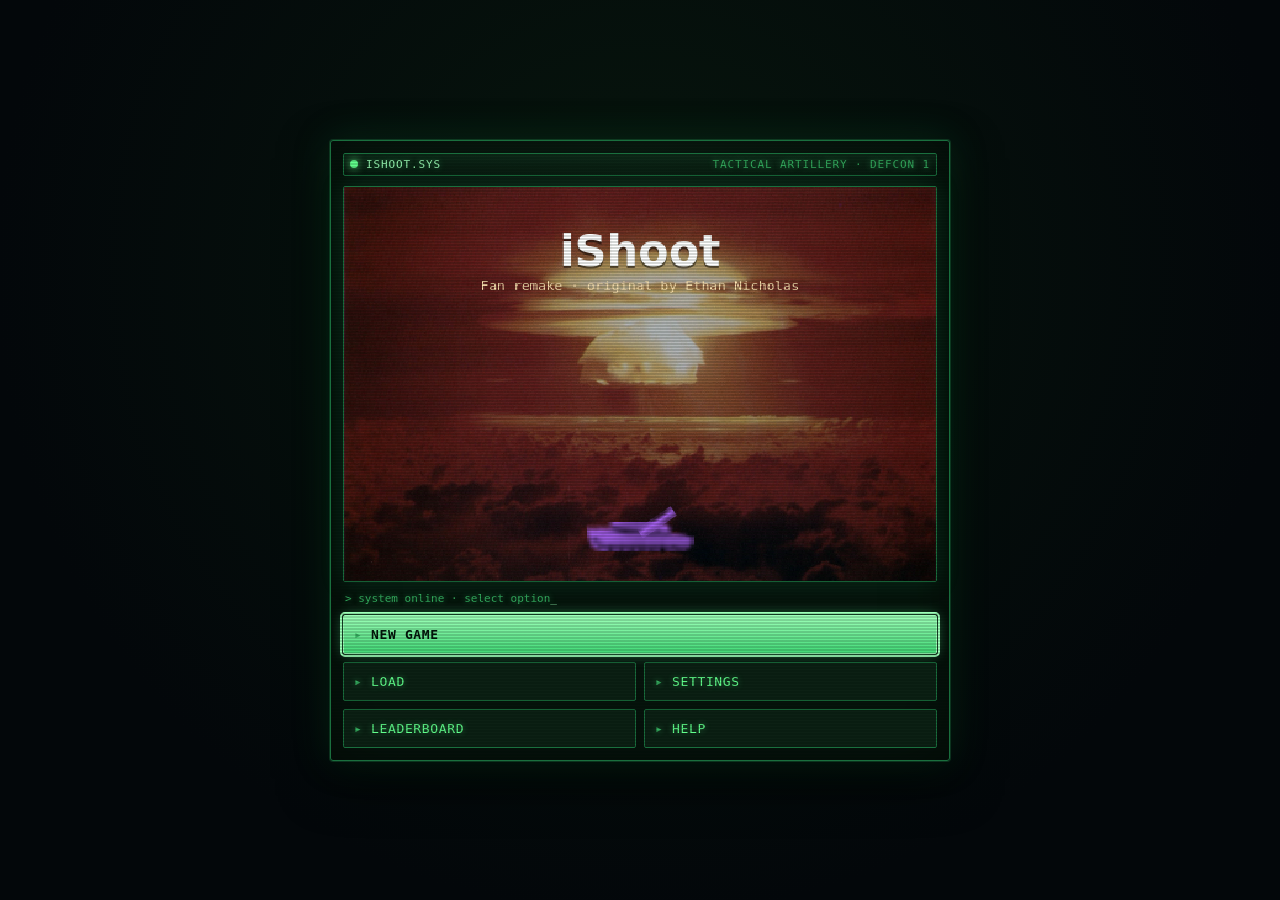
<file: index.html>
<!DOCTYPE html>
<html lang="de">
<head>
  <meta charset="utf-8">
  <title>iShoot Remake</title>
  <link rel="icon" type="image/x-icon" href="favicon.ico">
  <meta name="viewport" content="width=device-width,initial-scale=1,user-scalable=no">
  <style>
    /* ===== CRT / Militär-Terminal: Phosphor-Grün auf Schwarz ===== */
    :root {
      --bg:        #03070a;
      --bg-2:      #061109;
      --panel:     #07140d;
      --panel-2:   #0c2014;
      --border:    #1a6f3e;
      --border-2:  #2a9a57;
      --text:      #62ff8c;
      --text-dim:  #36b061;
      --text-mute: #2a7045;
      --accent:    #9dffb8;
      --accent-d:  #43d977;
      --blue:      #49d0ff;
      --good:      #62ff8c;
      --warn:      #ffd24a;
      --bad:       #ff6a4a;
      --radius:    3px;
      --radius-s:  2px;
      --shadow:    0 0 0 1px rgba(42,154,87,.25), 0 0 38px rgba(20,130,65,.22), 0 18px 50px rgba(0,0,0,.72);
      --glow:      0 0 6px rgba(80,255,140,.45);
      --font:      ui-monospace, "SF Mono", Menlo, Consolas, monospace;
      --mono:      ui-monospace, "SF Mono", Menlo, Consolas, monospace;
      /* Scanline-Layer (über Panels, pointer-events:none) */
      --scan:      linear-gradient(rgba(0,0,0,0) 50%, rgba(0,14,6,.32) 50%);
    }

    * { box-sizing: border-box; }

    /* CRT-Animationen */
    @keyframes flicker { 0%,100% { opacity: .94; } 45% { opacity: 1; } 70% { opacity: .9; } 80% { opacity: .98; } }
    @keyframes blink   { 0%,49% { opacity: 1; } 50%,100% { opacity: 0; } }

    html, body {
      margin: 0;
      height: 100%;
      background:
        radial-gradient(circle at 50% 35%, #07160d 0%, var(--bg) 72%),
        #03070a;
      color: var(--text);
      font-family: var(--font);
      overflow: hidden;
    }
    body {
      display: grid;
      place-items: center;
      gap: 14px;
    }

    /* ---- Spielfeld ---- */
    #stage {
      width: min(96vw, calc(94vh * 480 / 320));
      aspect-ratio: 480 / 320;
      image-rendering: pixelated;
      background: #000;
      border-radius: var(--radius-s);
      box-shadow: 0 0 0 1px var(--border), 0 0 26px rgba(25,150,80,.28), var(--shadow);
      cursor: crosshair;
    }

    /* ---- HUD-Hilfezeile ---- */
    #hud {
      display: flex;
      flex-wrap: wrap;
      justify-content: center;
      gap: 8px 16px;
      font-size: 12px;
      color: var(--text-dim);
      max-width: min(96vw, 900px);
      text-shadow: var(--glow);
    }
    #hud span { white-space: nowrap; display: inline-flex; align-items: center; gap: 5px; }
    #status { min-width: 80px; color: var(--accent); text-transform: uppercase; letter-spacing: .08em; }
    #status::before { content: "▸ "; color: var(--text-dim); }
    kbd {
      background: var(--panel-2);
      border: 1px solid var(--border);
      border-radius: 2px;
      padding: 1px 5px;
      font-family: var(--mono);
      font-size: 11px;
      color: var(--text);
    }
    kbd::before { content: "["; color: var(--text-mute); }
    kbd::after  { content: "]"; color: var(--text-mute); }

    /* ============ Generische Modals ============ */
    .overlay {
      position: fixed; inset: 0;
      display: grid; place-items: center;
      background: rgba(2,8,5,.78);
      backdrop-filter: blur(2px);
      z-index: 10;
      font-size: 13px;
      animation: fade .12s ease-out;
    }
    .overlay[hidden] { display: none; }
    @keyframes fade { from { opacity: 0; } to { opacity: 1; } }

    .card {
      position: relative;
      background:
        radial-gradient(120% 100% at 50% 0%, var(--panel-2) 0%, var(--panel) 60%);
      border: 1px solid var(--border);
      border-radius: var(--radius);
      box-shadow: var(--shadow), inset 0 0 48px rgba(0,0,0,.55);
      display: flex;
      flex-direction: column;
      max-height: 90vh;
      overflow: hidden;
      text-shadow: var(--glow);
    }
    /* CRT-Scanlines + leichtes Flackern über jeder Karte (klickdurchlässig). */
    .card::after {
      content: ""; position: absolute; inset: 0; pointer-events: none; z-index: 8;
      border-radius: inherit;
      background: var(--scan); background-size: 100% 3px;
      opacity: .45; animation: flicker 5s infinite;
    }
    /* Eck-Klammern für den Terminal-Rahmen. */
    .card::before {
      content: ""; position: absolute; inset: 5px; pointer-events: none; z-index: 8;
      border: 1px solid rgba(42,154,87,.28);
      border-radius: 2px;
    }
    /* Modals ohne separate scrollende Body-Region: ganze Card scrollbar. */
    #menu-card, #pause-card { overflow-y: auto; }
    /* Selects/Inputs in Grids dürfen das Grid nicht sprengen. */
    select, input { min-width: 0; max-width: 100%; }
    .modal-header, #shop-header, #ruleeditor-header, #weaponeditor-header {
      position: relative; z-index: 2;
      display: flex; align-items: center; gap: 10px;
      padding: 11px 14px;
      border-bottom: 1px solid var(--border);
      background: linear-gradient(180deg, rgba(20,60,36,.55), rgba(7,20,13,.2));
    }
    .modal-header h3, #ruleeditor-header h3, #weaponeditor-header h3 {
      margin: 0; font-size: 14px; font-weight: 600; flex: 1;
      text-transform: uppercase; letter-spacing: .06em; color: var(--accent);
    }
    .modal-header h3::before, #ruleeditor-header h3::before, #weaponeditor-header h3::before {
      content: "> "; color: var(--text-dim);
    }
    .modal-header h3::after, #ruleeditor-header h3::after, #weaponeditor-header h3::after {
      content: "_"; color: var(--accent); animation: blink 1.1s step-end infinite;
    }
    .modal-body { padding: 15px; overflow-y: auto; position: relative; z-index: 2; }
    .modal-footer {
      position: relative; z-index: 2;
      display: flex; justify-content: flex-end; gap: 8px;
      padding: 11px 14px;
      border-top: 1px solid var(--border);
      background: var(--bg-2);
    }
    .modal-x, #shop-close, #ruleeditor-close, #weaponeditor-close, #settings-close {
      background: transparent; color: var(--text-dim);
      border: 1px solid var(--border); border-radius: var(--radius-s);
      width: 26px; height: 26px; line-height: 1; font-size: 16px;
      cursor: pointer; transition: .12s;
      display: grid; place-items: center;
    }
    .modal-x:hover, #shop-close:hover, #ruleeditor-close:hover,
    #weaponeditor-close:hover, #settings-close:hover {
      background: var(--bad); color: #1a0a06; border-color: var(--bad);
      box-shadow: 0 0 10px rgba(255,106,74,.5);
    }

    /* ============ Buttons ============ */
    button {
      font-family: var(--mono);
      font-size: 12px;
      color: var(--text);
      background: var(--panel-2);
      border: 1px solid var(--border);
      border-radius: var(--radius-s);
      padding: 7px 14px;
      cursor: pointer;
      text-transform: uppercase; letter-spacing: .05em;
      text-shadow: var(--glow);
      transition: background .12s, border-color .12s, box-shadow .12s, color .12s, transform .04s;
    }
    button:hover {
      background: #103019; border-color: var(--border-2); color: var(--accent);
      box-shadow: 0 0 10px rgba(60,220,120,.4), inset 0 0 12px rgba(40,160,80,.18);
    }
    button:active { transform: translateY(1px); }
    button:disabled { opacity: .35; cursor: not-allowed; box-shadow: none; }
    .btn-primary {
      background: linear-gradient(180deg, var(--accent), var(--accent-d));
      border-color: var(--accent); color: #03140a; font-weight: 700; text-shadow: none;
      box-shadow: 0 0 14px rgba(90,255,150,.45);
    }
    .btn-primary:hover { background: var(--accent); border-color: #cfffe0; color: #03140a; box-shadow: 0 0 18px rgba(120,255,170,.6); }
    .btn-small { padding: 3px 9px; font-size: 11px; }
    .btn-danger { background: #2a1410; border-color: #7a3422; color: #ff9a80; }
    .btn-danger:hover { background: var(--bad); color: #1a0a06; border-color: var(--bad); box-shadow: 0 0 12px rgba(255,106,74,.5); }

    /* ============ Inputs ============ */
    input[type="text"], input[type="number"], select, textarea {
      font-family: var(--mono); font-size: 13px;
      color: var(--text);
      background: #04100a;
      border: 1px solid var(--border);
      border-radius: var(--radius-s);
      padding: 6px 8px;
    }
    input:focus, select:focus, textarea:focus {
      outline: none; border-color: var(--accent); box-shadow: 0 0 0 1px var(--accent), 0 0 10px rgba(90,255,150,.3);
    }
    input[type="color"] { padding: 2px; height: 30px; width: 44px; background: #04100a; cursor: pointer; }
    input[type="range"] { accent-color: var(--accent); }
    input[type="checkbox"] { accent-color: var(--accent); width: 16px; height: 16px; cursor: pointer; }

    /* ============ Title-Screen (Kommando-Konsole) ============ */
    #title { z-index: 20; background:
      radial-gradient(circle at 50% 30%, #07160d 0%, #03070a 72%), #03070a; }
    #title-card {
      position: relative;
      width: min(620px, 96vw);
      display: flex; flex-direction: column; gap: 10px; align-items: stretch;
      padding: 12px;
      background: radial-gradient(120% 100% at 50% 0%, var(--panel-2) 0%, var(--panel) 60%);
      border: 1px solid var(--border);
      border-radius: var(--radius);
      box-shadow: var(--shadow), inset 0 0 60px rgba(0,0,0,.55);
      text-shadow: var(--glow);
    }
    /* Scanlines über der ganzen Konsole (inkl. Castle-Bravo-Canvas). */
    #title-card::after {
      content: ""; position: absolute; inset: 0; pointer-events: none; z-index: 8;
      border-radius: inherit;
      background: var(--scan); background-size: 100% 3px;
      opacity: .5; animation: flicker 5s infinite;
    }
    #title-termbar {
      display: flex; align-items: center; gap: 8px;
      font-size: 11px; letter-spacing: .08em; text-transform: uppercase;
      color: var(--accent);
      padding: 4px 6px; border: 1px solid var(--border); border-radius: 2px;
      background: linear-gradient(180deg, rgba(20,60,36,.5), rgba(7,20,13,.15));
    }
    #title-termbar .tb-dot {
      width: 8px; height: 8px; border-radius: 50%;
      background: var(--good); box-shadow: 0 0 8px var(--good);
      animation: blink 1.6s step-end infinite;
    }
    #title-termbar .tb-r { margin-left: auto; color: var(--text-dim); }
    #title-canvas {
      width: 100%; aspect-ratio: 480 / 320; image-rendering: pixelated;
      background: #050a07; border-radius: 2px;
      border: 1px solid var(--border);
      box-shadow: inset 0 0 30px rgba(0,0,0,.7), 0 0 22px rgba(25,150,80,.22);
    }
    #title-bootline { font-size: 11px; color: var(--text-dim); padding: 0 2px; }
    #title-bootline::after { content: "_"; color: var(--accent); animation: blink 1.1s step-end infinite; }
    #title-buttons { display: grid; grid-template-columns: 1fr 1fr; gap: 8px; }
    #title-buttons button { padding: 11px 10px; font-size: 13px; text-align: left; }
    #title-buttons button::before { content: "▸ "; color: var(--text-dim); }
    #title-buttons button:hover::before { color: var(--accent); }
    #title-newgame {
      grid-column: 1 / -1;
      background: linear-gradient(180deg, var(--accent), var(--accent-d));
      border-color: var(--accent); color: #03140a; font-weight: 700; text-shadow: none;
      box-shadow: 0 0 14px rgba(90,255,150,.45);
    }
    #title-newgame::before { content: "▶ "; color: #03140a; }
    #title-newgame:hover { background: var(--accent); box-shadow: 0 0 20px rgba(120,255,170,.6); }
    #title-newgame:hover::before { color: #03140a; }

    /* ============ Setup-Menü ============ */
    #menu { z-index: 15; }
    #menu-card { width: min(620px, 96vw); padding: 0; }
    #menu-card h2 {
      position: relative; z-index: 2;
      margin: 0; padding: 14px 18px; font-size: 16px;
      text-transform: uppercase; letter-spacing: .06em;
      border-bottom: 1px solid var(--border);
      background: linear-gradient(180deg, rgba(20,60,36,.55), rgba(7,20,13,.2));
      color: var(--accent);
    }
    #menu-card h2::before { content: "> "; color: var(--text-dim); }
    #menu-card h2::after { content: "_"; color: var(--accent); animation: blink 1.1s step-end infinite; }
    .menu-section { position: relative; z-index: 2; display: flex; gap: 12px; align-items: center; padding: 12px 18px; flex-wrap: wrap; }
    .menu-section > label { color: var(--text-dim); text-transform: uppercase; font-size: 11px; letter-spacing: .04em; }
    #menu-players { display: flex; flex-direction: column; gap: 4px; width: 100%; }
    .menu-player {
      display: grid;
      grid-template-columns: 28px 1fr 116px 138px 92px 46px;
      gap: 7px; align-items: center;
    }
    .menu-slot { color: var(--text-mute); font-family: var(--mono); font-size: 12px; }
    #menu-card > div:last-child { position: relative; z-index: 2; padding: 13px 18px; border-top: 1px solid var(--border); background: var(--bg-2); }
    #menu-start { background: linear-gradient(180deg, var(--accent), var(--accent-d)); border-color: var(--accent); color: #03140a; font-weight: 700; text-shadow: none; padding: 8px 22px; box-shadow: 0 0 14px rgba(90,255,150,.45); }

    /* ============ Shop ============ */
    #shop { z-index: 11; }
    #shop-card { width: min(480px, 94vw); }
    #shop-title { flex: 1; font-weight: 600; text-transform: uppercase; letter-spacing: .06em; color: var(--accent); }
    #shop-title::before { content: "> "; color: var(--text-dim); }
    #shop-cash { color: var(--good); font-family: var(--mono); font-weight: 700; }
    #shop-list { position: relative; z-index: 2; overflow-y: auto; padding: 6px 0; max-height: 56vh; }
    .shop-row {
      display: grid; grid-template-columns: 1.4fr 66px 58px 34px auto;
      gap: 8px; padding: 6px 14px; align-items: center;
    }
    .shop-row:hover { background: var(--panel-2); }
    .shop-name { color: var(--text); }
    .shop-type { color: var(--text-mute); font-size: 10px; font-family: var(--mono); }
    .shop-price { color: var(--good); text-align: right; font-family: var(--mono); }
    .shop-owned { color: var(--text-dim); text-align: right; font-family: var(--mono); }
    .shop-actions { display: flex; gap: 4px; }
    .shop-actions button { padding: 3px 8px; font-size: 11px; }
    .shop-buy { background: #06301c; border-color: var(--border); color: var(--good); }
    .shop-buy:hover { background: #0c4a2c; color: var(--accent); box-shadow: 0 0 8px rgba(60,220,120,.35); }
    .shop-sell { background: #2a1d10; border-color: #6a4a22; color: var(--warn); }
    .shop-sell:hover { background: #3d2a14; color: #ffe39a; }
    #shop-footer { position: relative; z-index: 2; display: flex; justify-content: flex-end; padding: 11px 14px; border-top: 1px solid var(--border); background: var(--bg-2); }

    /* ============ Pause ============ */
    #pause { z-index: 12; }
    #pause-card { width: min(440px, 94vw); padding: 18px; }
    #pause-card h3 { position: relative; z-index: 2; margin: 0 0 14px; color: var(--accent); font-size: 15px; text-transform: uppercase; letter-spacing: .08em; }
    #pause-card h3::before { content: "|| "; color: var(--text-dim); }
    #pause-card h3::after { content: "_"; color: var(--accent); animation: blink 1.1s step-end infinite; }
    #pause-savelist { position: relative; z-index: 2; display: flex; flex-direction: column; gap: 5px; margin-bottom: 14px; }
    .pause-saverow { display: grid; grid-template-columns: 58px 1fr 84px 84px; gap: 6px; align-items: center; }
    .pause-slot { color: var(--text-mute); font-family: var(--mono); font-size: 11px; }
    .pause-slotlabel { color: var(--text-dim); overflow: hidden; text-overflow: ellipsis; white-space: nowrap; font-size: 11px; }
    .pause-saverow button { padding: 4px 8px; font-size: 11px; }
    #pause-actions { position: relative; z-index: 2; display: flex; justify-content: space-between; gap: 8px; }

    /* ============ Settings ============ */
    /* z-index über ALLEM (Title=20), da Settings vom Title UND vom Pause-Menü
       aus geöffnet wird, ohne dass das darunterliegende Overlay verschwindet. */
    #settings { z-index: 30; }
    #settings-card { width: min(480px, 94vw); }
    .settings-section { padding: 12px 0; border-bottom: 1px solid var(--border); }
    .settings-section:last-child { border-bottom: none; }
    .settings-row { display: flex; align-items: center; justify-content: space-between; gap: 12px; padding: 5px 0; }
    .settings-row > span { color: var(--text-dim); }
    .settings-row select, .settings-row input[type="range"] { min-width: 160px; }
    .settings-hint { color: var(--text-mute); font-size: 11px; margin: 4px 0 0; }
    .settings-subhead { display: flex; align-items: center; justify-content: space-between; margin-bottom: 8px; color: var(--accent); font-weight: 600; text-transform: uppercase; letter-spacing: .05em; }
    .settings-subhead::before { content: "// "; color: var(--text-dim); }
    #settings-keys { display: flex; flex-direction: column; gap: 4px; }
    .settings-keyrow { display: grid; grid-template-columns: 1fr 130px; gap: 10px; align-items: center; }
    .settings-keylabel { color: var(--text-dim); }
    .settings-keybtn { font-family: var(--mono); text-align: center; }
    .settings-keybtn--active { background: var(--accent); color: #03140a; border-color: var(--accent); box-shadow: 0 0 12px rgba(90,255,150,.5); }

    /* ============ Rule-Editor ============ */
    #ruleeditor { z-index: 18; }
    #ruleeditor-card { width: min(540px, 94vw); }
    #ruleeditor-mode { color: var(--text-dim); }
    #ruleeditor-list { position: relative; z-index: 2; overflow-y: auto; padding: 10px 16px; max-height: 60vh; }
    .rule-row { display: grid; grid-template-columns: 1fr 200px; gap: 12px; align-items: center; padding: 5px 0; color: var(--text); }
    .rule-numeric { display: flex; align-items: center; gap: 8px; }
    .rule-numeric input { width: 96px; }
    .rule-default { color: var(--text-mute); font-size: 10px; font-family: var(--mono); }
    .rule-toggle { display: flex; align-items: center; gap: 6px; color: var(--text-dim); }
    #ruleeditor-footer { position: relative; z-index: 2; display: flex; justify-content: space-between; padding: 11px 14px; border-top: 1px solid var(--border); background: var(--bg-2); }

    /* ============ Waffen-Editor ============ */
    #weaponeditor { z-index: 19; }
    #weaponeditor-card { width: min(840px, 96vw); height: min(600px, 92vh); }
    #weaponeditor-mode { color: var(--text-dim); flex: 1; }
    #weaponeditor-body { position: relative; z-index: 2; display: grid; grid-template-columns: 248px 1fr; flex: 1; min-height: 0; }
    #weaponeditor-list { overflow-y: auto; border-right: 1px solid var(--border); background: var(--bg-2); }
    .weditor-row { display: grid; grid-template-columns: 1fr 64px 48px; gap: 6px; padding: 7px 12px; cursor: pointer; border-bottom: 1px solid rgba(60,200,110,.06); transition: background .1s; }
    .weditor-row:hover { background: var(--panel-2); }
    .weditor-row--sel { background: #103019 !important; box-shadow: inset 3px 0 0 var(--accent); }
    .weditor-name { color: var(--text); overflow: hidden; text-overflow: ellipsis; white-space: nowrap; }
    .weditor-type { color: var(--text-mute); font-size: 9px; font-family: var(--mono); }
    .weditor-price { color: var(--good); text-align: right; font-family: var(--mono); font-size: 11px; }
    #weaponeditor-form { overflow-y: auto; padding: 14px 18px; }
    .weditor-formhead { display: flex; align-items: center; gap: 10px; padding-bottom: 10px; margin-bottom: 10px; border-bottom: 1px solid var(--border); }
    .weditor-formkey { color: var(--accent); font-weight: 600; flex: 1; }
    .weditor-formtype { color: var(--text-mute); font-size: 10px; font-family: var(--mono); }
    .weditor-delete { background: #3a2020; border-color: #6a3636; padding: 3px 9px; font-size: 11px; }
    .weditor-delete:hover { background: var(--bad); color: #fff; }
    .weditor-field { display: grid; grid-template-columns: 132px 1fr; gap: 10px; align-items: center; padding: 4px 0; }
    .weditor-field > label { color: var(--text-dim); }
    .weditor-input { display: flex; align-items: center; gap: 6px; }
    .weditor-input > select, .weditor-input > input[type="text"],
    .weditor-input > input[type="number"], .weditor-input > textarea { flex: 1; min-width: 0; }
    .weditor-input textarea { resize: vertical; min-height: 30px; width: 100%; }
    .weditor-price-wrap { display: flex; gap: 8px; align-items: center; flex: 1; }
    .weditor-price-wrap label { color: var(--text-dim); display: flex; align-items: center; gap: 4px; white-space: nowrap; }
    /* QoL: Sprite-Vorschau + Preview-/Edit-Buttons */
    .weditor-preview {
      width: 50px; height: 26px; image-rendering: pixelated;
      background: repeating-conic-gradient(#0d2114 0% 25%, #07140d 0% 50%) 0 0 / 10px 10px;
      border: 1px solid var(--border); border-radius: 2px; flex: none;
    }
    .weditor-sound-btn, .weditor-subedit-btn {
      flex: none; padding: 4px 9px; font-size: 12px; line-height: 1;
      background: var(--panel-2); border-color: var(--border-2);
    }
    .weditor-sound-btn:hover:not(:disabled), .weditor-subedit-btn:hover:not(:disabled) { background: var(--accent); color: #1a1206; border-color: var(--accent); }
    #weaponeditor-footer { position: relative; z-index: 2; display: flex; justify-content: space-between; padding: 11px 14px; border-top: 1px solid var(--border); background: var(--bg-2); }
    #weaponeditor-leftbtns { display: flex; gap: 8px; }
    #weaponeditor-new { background: #06301c; border-color: var(--border); color: var(--good); }
    #weaponeditor-new:hover { background: #0c4a2c; color: var(--accent); }

    /* ============ Keyboard navigation ============ */
    :focus-visible {
      outline: 2px solid var(--accent);
      outline-offset: 1px;
      box-shadow: 0 0 10px rgba(120,255,170,.5);
    }
    /* Icon-only buttons (back to title, help back) */
    .icon-btn {
      flex: none; width: 30px; height: 30px; padding: 0;
      display: grid; place-items: center; font-size: 17px; line-height: 1;
      background: var(--panel-2); border: 1px solid var(--border);
      color: var(--text); border-radius: var(--radius-s); cursor: pointer;
      transition: background .12s, border-color .12s, color .12s, box-shadow .12s;
    }
    .icon-btn:hover { background: #103019; color: var(--accent); border-color: var(--border-2); box-shadow: 0 0 8px rgba(60,220,120,.35); }

    /* Menu header with back button (overrides the plain h2 chrome above) */
    #menu-head {
      position: relative; z-index: 2; display: flex; align-items: center; gap: 10px;
      padding: 11px 14px; border-bottom: 1px solid var(--border);
      background: linear-gradient(180deg, rgba(20,60,36,.55), rgba(7,20,13,.2));
    }
    #menu-card h2 { padding: 0; border: none; background: none; }

    /* ============ Help overlay ============ */
    #help { z-index: 28; }
    #help-card { width: min(620px, 94vw); }
    #help-body { line-height: 1.5; position: relative; z-index: 2; }
    #help-body h4 { margin: 14px 0 6px; color: var(--accent); text-transform: uppercase; letter-spacing: .04em; font-size: 12px; }
    #help-body h4:first-child { margin-top: 0; }
    #help-body h4::before { content: "// "; color: var(--text-dim); }
    #help-body p { margin: 0 0 8px; color: var(--text-dim); }
    #help-controls { display: grid; grid-template-columns: auto 1fr; gap: 5px 14px; margin: 4px 0 8px; align-items: center; }
    #help-controls .k {
      font-family: var(--mono); color: var(--text); justify-self: start;
      background: var(--panel-2); border: 1px solid var(--border); border-radius: 2px; padding: 1px 7px; font-size: 12px;
    }
    #help-controls .a { color: var(--text-dim); }
    #help-tip { color: var(--text-mute); font-size: 11px; margin-top: 10px; }
  </style>
</head>
<body>
  <canvas id="stage" width="480" height="320"></canvas>

  <div id="title" class="overlay" hidden>
    <div id="title-card">
      <div id="title-termbar">
        <span class="tb-dot"></span> ISHOOT.SYS
        <span class="tb-r" data-i18n="title.bar">TACTICAL ARTILLERY · DEFCON 1</span>
      </div>
      <canvas id="title-canvas" width="480" height="320"></canvas>
      <div id="title-bootline" data-i18n="title.boot">&gt; system online · select option</div>
      <div id="title-buttons">
        <button id="title-newgame" data-i18n="title.newGame">New Game</button>
        <button id="title-load" data-i18n="title.load">Load</button>
        <button id="title-settings" data-i18n="title.settings">Settings</button>
        <button id="title-profiles" data-i18n="title.profiles">Leaderboard</button>
        <button id="title-help" data-i18n="title.help">Help</button>
      </div>
    </div>
  </div>

  <div id="pause" class="overlay" hidden>
    <div id="pause-card" class="card">
      <h3 data-i18n="pause.heading">Pause</h3>
      <div id="pause-savelist"></div>
      <div id="pause-actions">
        <button id="pause-quit" class="btn-danger" data-i18n="pause.quit">Back to title</button>
        <button id="pause-resume" class="btn-primary" data-i18n="pause.resume">Resume</button>
      </div>
    </div>
  </div>

  <div id="settings" class="overlay" hidden>
    <div id="settings-card" class="card">
      <div class="modal-header">
        <h3 data-i18n="settings.heading">Settings</h3>
        <button id="settings-close" class="modal-x" data-i18n-title="common.close" aria-label="Close">×</button>
      </div>
      <div class="modal-body">
        <div class="settings-section">
          <label class="settings-row">
            <span data-i18n="settings.language">Language</span>
            <select id="settings-language"></select>
          </label>
        </div>
        <div class="settings-section">
          <label class="settings-row">
            <span data-i18n="settings.renderScale">Render resolution</span>
            <select id="settings-scale">
              <option value="1">1× (480×320)</option>
              <option value="2">2× (960×640)</option>
              <option value="3">3× (1440×960)</option>
            </select>
          </label>
          <p class="settings-hint" data-i18n="settings.renderHint">Higher = sharper, with smoother craters. Applies on the next game start.</p>
        </div>
        <div class="settings-section">
          <label class="settings-row"><span data-i18n="settings.music">Music</span><input type="range" id="settings-vol-music" min="0" max="100"></label>
          <label class="settings-row"><span data-i18n="settings.explosions">Explosions</span><input type="range" id="settings-vol-expl" min="0" max="100"></label>
          <label class="settings-row"><span data-i18n="settings.otherSounds">Other sounds</span><input type="range" id="settings-vol-sfx" min="0" max="100"></label>
        </div>
        <div class="settings-section">
          <label class="settings-row"><span data-i18n="settings.cheatMode">Cheat mode</span><input type="checkbox" id="settings-cheat"></label>
          <p class="settings-hint" data-i18n="settings.cheatHint">Draws the exact shot trajectory (wind + angle) and gives unlimited money.</p>
        </div>
        <div class="settings-section">
          <div class="settings-subhead">
            <span data-i18n="settings.keybindings">Key bindings</span>
            <button id="settings-reset-keys" class="btn-small" data-i18n="settings.resetKeys">Reset</button>
          </div>
          <div id="settings-keys"></div>
        </div>
      </div>
      <div class="modal-footer">
        <button id="settings-apply" class="btn-primary" data-i18n="common.apply">Apply</button>
      </div>
    </div>
  </div>

  <div id="weaponeditor" class="overlay" hidden>
    <div id="weaponeditor-card" class="card">
      <div id="weaponeditor-header">
        <h3 data-i18n="weaponEditor.heading">Weapon Editor</h3>
        <span id="weaponeditor-mode"></span>
        <button id="weaponeditor-close" data-i18n-title="common.close" aria-label="Close">×</button>
      </div>
      <div id="weaponeditor-body">
        <div id="weaponeditor-list"></div>
        <div id="weaponeditor-form"></div>
      </div>
      <div id="weaponeditor-footer">
        <div id="weaponeditor-leftbtns">
          <button id="weaponeditor-new" data-i18n="weaponEditor.newWeapon">+ New weapon</button>
          <button id="weaponeditor-reset" data-i18n="common.defaults">Defaults</button>
        </div>
        <button id="weaponeditor-apply" class="btn-primary" data-i18n="common.apply">Apply</button>
      </div>
    </div>
  </div>

  <div id="ruleeditor" class="overlay" hidden>
    <div id="ruleeditor-card" class="card">
      <div id="ruleeditor-header">
        <h3 data-i18n="rules.heading">Rules</h3>
        <span id="ruleeditor-mode"></span>
        <button id="ruleeditor-close" data-i18n-title="common.close" aria-label="Close">×</button>
      </div>
      <div id="ruleeditor-list"></div>
      <div id="ruleeditor-footer">
        <button id="ruleeditor-reset" data-i18n="common.defaults">Defaults</button>
        <button id="ruleeditor-apply" class="btn-primary" data-i18n="common.apply">Apply</button>
      </div>
    </div>
  </div>

  <div id="menu" class="overlay" hidden>
    <div id="menu-card" class="card">
      <div id="menu-head">
        <button id="menu-back" class="icon-btn" data-i18n-title="menu.backToTitle" aria-label="Back to title">←</button>
        <h2 data-i18n="menu.heading">iShoot Remake</h2>
      </div>
      <div class="menu-section">
        <label data-i18n="menu.mode">Mode</label>
        <select id="menu-mode"></select>
        <label style="margin-left: 12px;" data-i18n="menu.rounds">Rounds</label>
        <input id="menu-rounds" type="number" min="1" max="20" value="3" style="width: 56px;">
        <button id="menu-edit-rules" type="button" style="margin-left: auto;" data-i18n="menu.editRules">Rules…</button>
        <button id="menu-edit-weapons" type="button" data-i18n="menu.editWeapons">Weapons…</button>
      </div>
      <div class="menu-section" style="flex-direction: column; align-items: stretch;">
        <label style="margin-bottom: 4px;" data-i18n="menu.players">Players</label>
        <div id="menu-players"></div>
      </div>
      <div style="display: flex; justify-content: space-between; align-items: center;">
        <button id="menu-load" type="button" data-i18n="menu.load">Load…</button>
        <button id="menu-start" class="btn-primary" data-i18n="menu.start">Play</button>
      </div>
    </div>
  </div>

  <div id="shop" class="overlay" hidden>
    <div id="shop-card" class="card">
      <div id="shop-header">
        <span id="shop-title">Shop</span>
        <span id="shop-cash">$0</span>
        <button id="shop-close" data-i18n-title="common.close" aria-label="Close">×</button>
      </div>
      <div id="shop-list"></div>
      <div id="shop-footer">
        <button id="shop-done" class="btn-primary" data-i18n="shop.done">Done</button>
      </div>
    </div>
  </div>

  <div id="help" class="overlay" hidden>
    <div id="help-card" class="card">
      <div class="modal-header">
        <button id="help-back" class="icon-btn" data-i18n-title="common.back" aria-label="Back">←</button>
        <h3 data-i18n="helpPage.heading">Help</h3>
        <button id="help-close" class="modal-x" data-i18n-title="common.close" aria-label="Close">×</button>
      </div>
      <div class="modal-body" id="help-body"></div>
    </div>
  </div>

  <div id="hud">
    <span id="status">booting…</span>
    <span><kbd data-i18n="kbd.mouse">Mouse</kbd> <span data-i18n="help.aim">aim</span></span>
    <span><kbd data-i18n="kbd.clickHold">Click &amp; hold</kbd> <span data-i18n="help.power">power</span></span>
    <span><kbd>←/→</kbd> <span data-i18n="help.drive">drive</span></span>
    <span><kbd>Q/E</kbd> <span data-i18n="help.weapon">weapon</span></span>
    <span><kbd>S</kbd> <span data-i18n="help.shop">shop</span></span>
    <span><kbd>Esc</kbd> <span data-i18n="help.pause">pause</span></span>
    <span><kbd>H</kbd> <span data-i18n="help.hitboxes">hitboxes</span></span>
    <span id="info"></span>
  </div>
  <script type="module" src="./src/main.js"></script>
</body>
</html>
</file>
